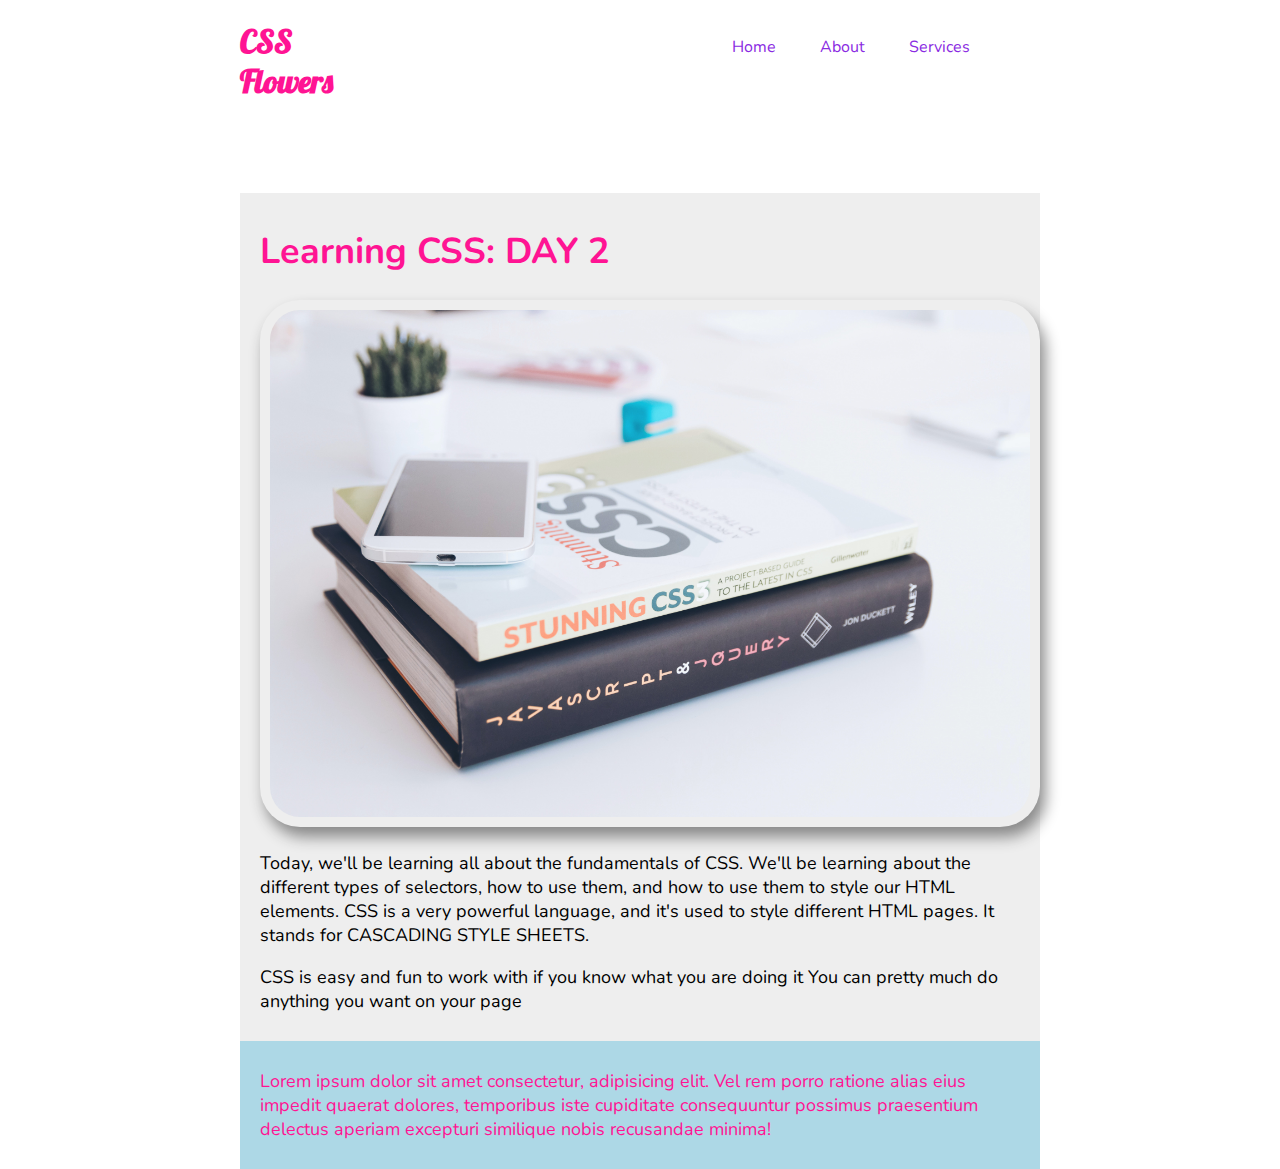
<file: index.html>
<!DOCTYPE html>
<html lang="en">
<head>
    <meta charset="UTF-8">
    <meta http-equiv="X-UA-Compatible" content="IE=edge">
    <meta name="viewport" content="width=device-width, initial-scale=1.0">
    <title>Learning CSS</title>
    <link rel="preconnect" href="https://fonts.googleapis.com">
    <link rel="preconnect" href="https://fonts.gstatic.com" crossorigin>
    <link href="https://fonts.googleapis.com/css2?family=Lobster&family=Nunito:wght@200;400&display=swap" rel="stylesheet">

<link rel="stylesheet" href="./css/style.css">
</head>
<body>

  <header id="main-heading">
    <h1 id="logo" class="title">CSS Flowers</h1>
    <nav>
        <ul>
            <li><a href="./index.html">Home</a></li>
            <li><a href="./about.html">About</a></li>
            <li><a href="./services.html">Services</a></li>
        </ul>
    </nav>
  </header>
 
<!-- 
    ID's are unique
    Classes are not unique
 -->
    <section id="main-section" class="">
        <!-- Heading element H1 -->
        <h1 class="title">Learning CSS: DAY 2</h1>

        <img src="./imgs/css.jpg" class="banner" alt="">

        <!-- Paragraph Element -->
        <p>
            Today, we'll be learning all about the fundamentals
            of CSS. We'll be learning about the different types
            of selectors, how to use them, and how to use them to
            style our HTML elements.
            CSS is a very powerful language, and it's used to style 
            different HTML pages. It stands for CASCADING STYLE SHEETS.
        </p>

        <p>
            CSS is easy and fun to work with if you know what you are doing it
            You can pretty much do anything you want on your page
        </p>

        <!-- Unordered List Element -->
        
    </section>

    <section class="special-section green hugo ">
        <p>
            Lorem ipsum dolor sit amet consectetur, adipisicing elit. Vel rem porro ratione alias eius impedit quaerat dolores, temporibus iste cupiditate consequuntur possimus praesentium delectus aperiam excepturi similique nobis recusandae minima!
        </p>
    </section>
    
   

</body>
</html>
</file>
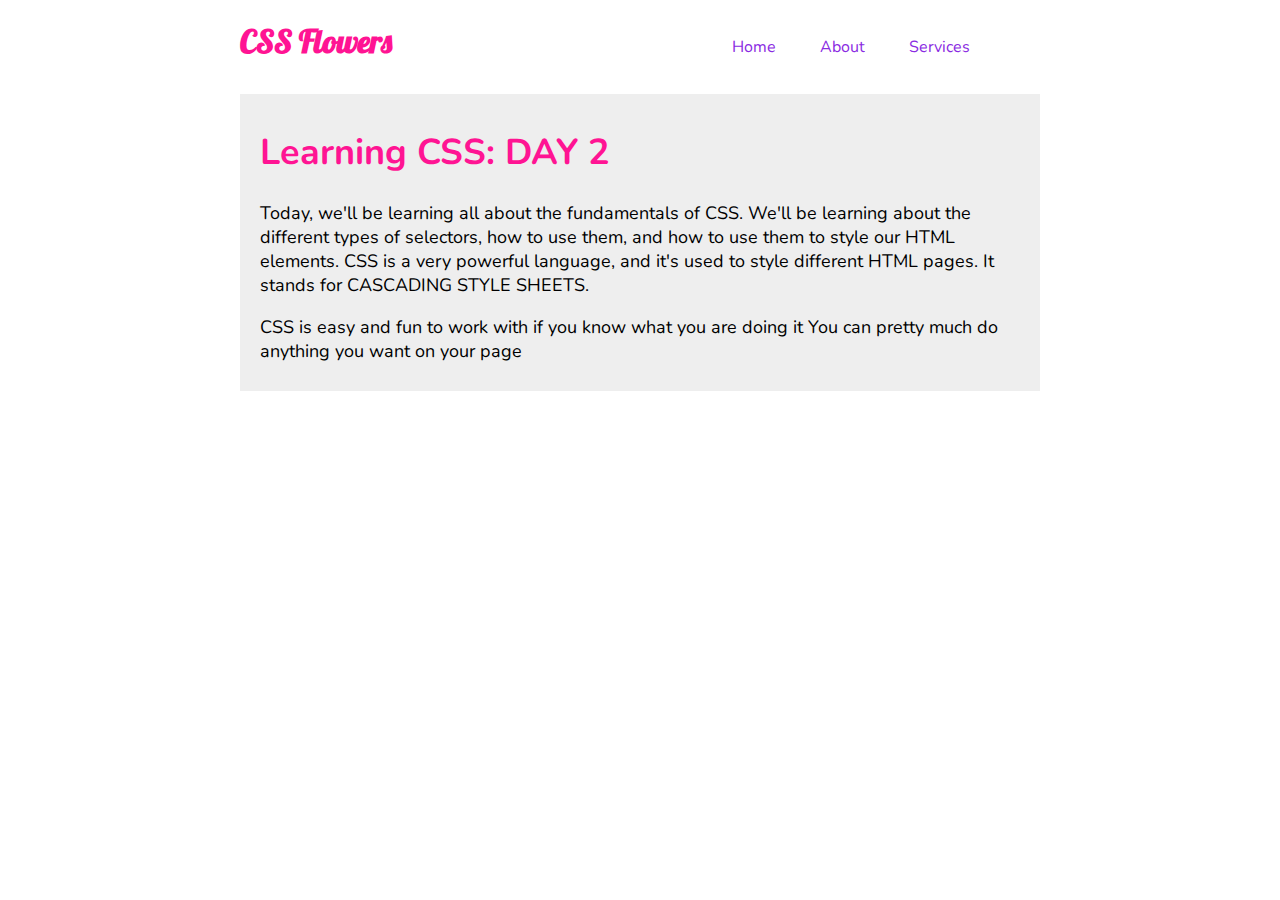
<file: services.html>
<!DOCTYPE html>
<html lang="en">
<head>
    <meta charset="UTF-8">
    <meta http-equiv="X-UA-Compatible" content="IE=edge">
    <meta name="viewport" content="width=device-width, initial-scale=1.0">
    <link rel="preconnect" href="https://fonts.googleapis.com">
    <link rel="preconnect" href="https://fonts.gstatic.com" crossorigin>
    <link href="https://fonts.googleapis.com/css2?family=Lobster&family=Nunito:wght@200;400&display=swap" rel="stylesheet">

<link rel="stylesheet" href="./css/style.css">
</head>
<body>

  <header>
    <h1>CSS Flowers</h1>
    <nav>
        <ul>
            <li><a href="./index.html">Home</a></li>
            <li><a href="./about.html">About</a></li>
            <li><a href="./services.html">Services</a></li>
        </ul>
    </nav>
  </header>

    <section>
        <!-- Heading element H1 -->
        <h1>Learning CSS: DAY 2</h1>

        <!-- Paragraph Element -->
        <p>
            Today, we'll be learning all about the fundamentals
            of CSS. We'll be learning about the different types
            of selectors, how to use them, and how to use them to
            style our HTML elements.
            CSS is a very powerful language, and it's used to style 
            different HTML pages. It stands for CASCADING STYLE SHEETS.
        </p>

        <p>
            CSS is easy and fun to work with if you know what you are doing it
            You can pretty much do anything you want on your page
        </p>

        <!-- Unordered List Element -->
        
    </section>

    
    
   

</body>
</html>
</file>
<file: css/style.css>
body{
  
    margin:0 auto;
    width:800px;
}

section{
    min-width:500px;
    height:auto;
    background-color:#eeeeee;

    /* Margin */
  

    padding:10px 20px;
    /* Font */
    font-size:18px;
    color:black;
    font-family: 'Nunito', sans-serif; 

}


/* We are being specific */
section h1{
    color:deeppink;
    font-family: 'Nunito', sans-serif; 
}

section ul{
    list-style:none;
  

}



header nav ul li{
    display:inline-block;
    margin-right:50px;
}

header nav ul li a{
   
    text-decoration:none;
    padding:10px 20px 10px 10px; 
    margin:10px 0px 10px -40px;
    display:inline-block;
    color:blueviolet;
    font-family: 'Nunito', sans-serif;  
}



header h1{
    float:left;
    font-family: 'Lobster', cursive;
    color:deeppink;
 
}

header nav{
    float:right;
    
}

section{
    clear:both;
}


section.special-section{
    background-color:lightblue;
}

.green{
    color:green;
}

.hugo{
    color:deeppink;
}


img.banner{
    width:100%;
    padding:10px;
    border-radius: 40px;
    box-shadow:5px 10px 15px #888;
}

video{
    width:100%;
    padding:10px;
    border-radius: 40px;
    box-shadow:5px 10px 15px #888;
}

h1#logo{
    width:150px;
    height:150px;
    border-radius: 50%;
}
</file>
